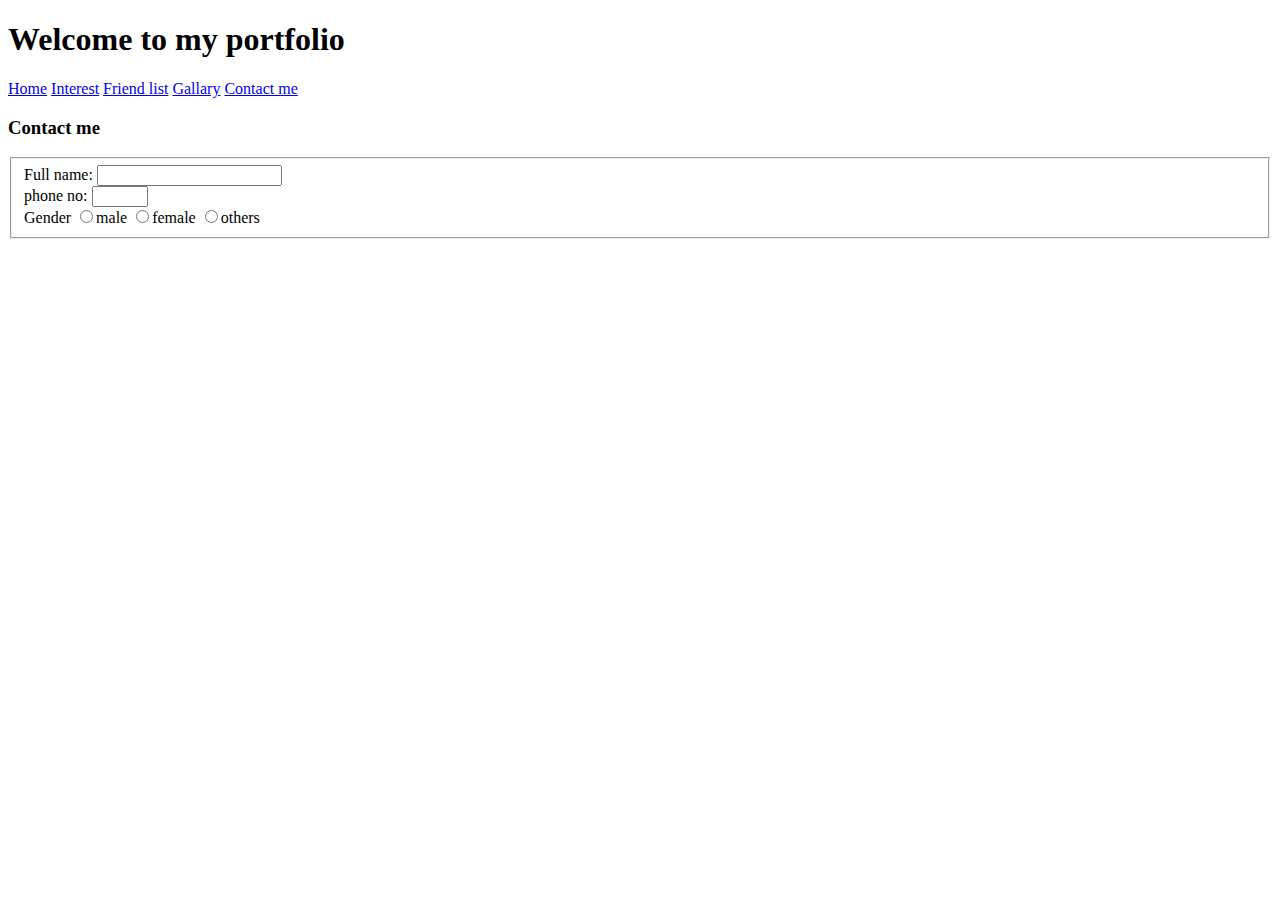
<file: html site/contactme.html>
<!DOCTYPE html>
<html>
<head>
	<title>Contact</title>
</head>
<body>
	<h1> Welcome to my portfolio</h1>
<a href="index.html">Home</a>
<a href="interest.html">Interest</a>
      <a href="friendlist.html">Friend list</a>
      <a href="gallary.html">Gallary</a>
      <a href="contactme.html">Contact me</a>
      <h3>Contact me</h3>
      <form>
      	<fieldset>
      		<label>Full name:</label>
      	<input type="text" name="full name">
      	<br>
      	<label> phone no:</label>
      	<input type="number" name="phone" max="10" min="0">
      	<br>
      	<label>Gender</label>
      		
      		<input type="radio" name="gender" >male
      	<input type="radio" name="gender " >female
      	<input type="radio" name="gender" >others
      	
      	</fieldset>
      	
      	
      </form>
</body>
</html>
</file>
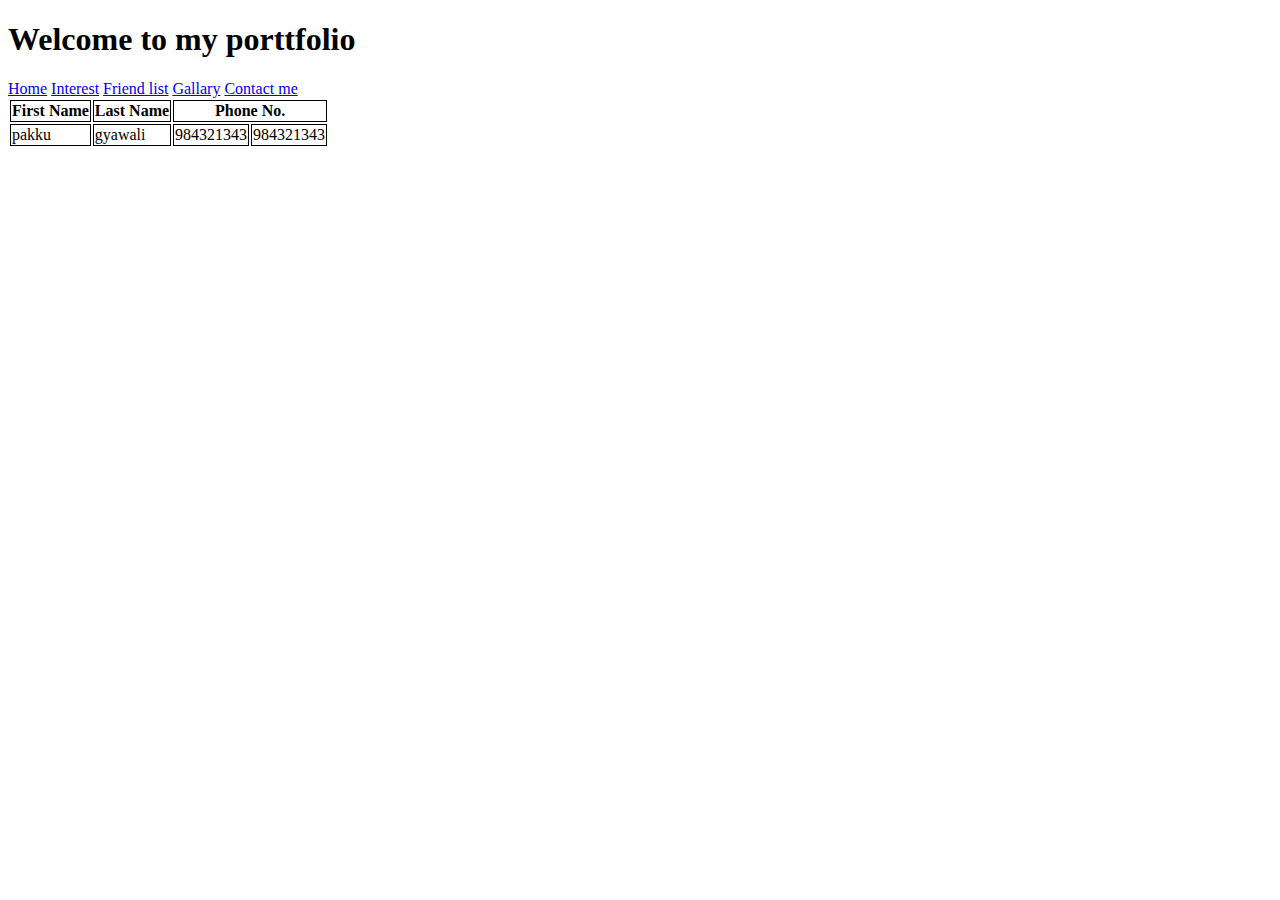
<file: html site/friendlist.html>
<!DOCTYPE html>
<html>
<head>
	<style>
		tr ,th, td{
			border: 1px solid black;
		}
	</style>
	<title>Friendlist</title>
</head>
<body>
	<h1>Welcome to my porttfolio</h1>
    <a href="index.html">Home</a>
    <a href="interest.html">Interest</a>
    <a href="friendlist.html">Friend list</a>
    <a href="gallary.html">Gallary</a>
    <a href="contactme.html">Contact me</a>
    <table>
    	<tr>
    		<th>First Name</th>
    		<th>Last Name</th>
    		<th colspan="2">Phone No.</th> <!-- rowspan chai row lai change garnu paryo bhane -->
    	</tr>
    	<tr>
    		<td>pakku</td>
    		<td>gyawali</td>
    		<td>984321343</td>
    		<td>984321343</td>
    	</tr>
    </table>
</body>
</html>
</file>
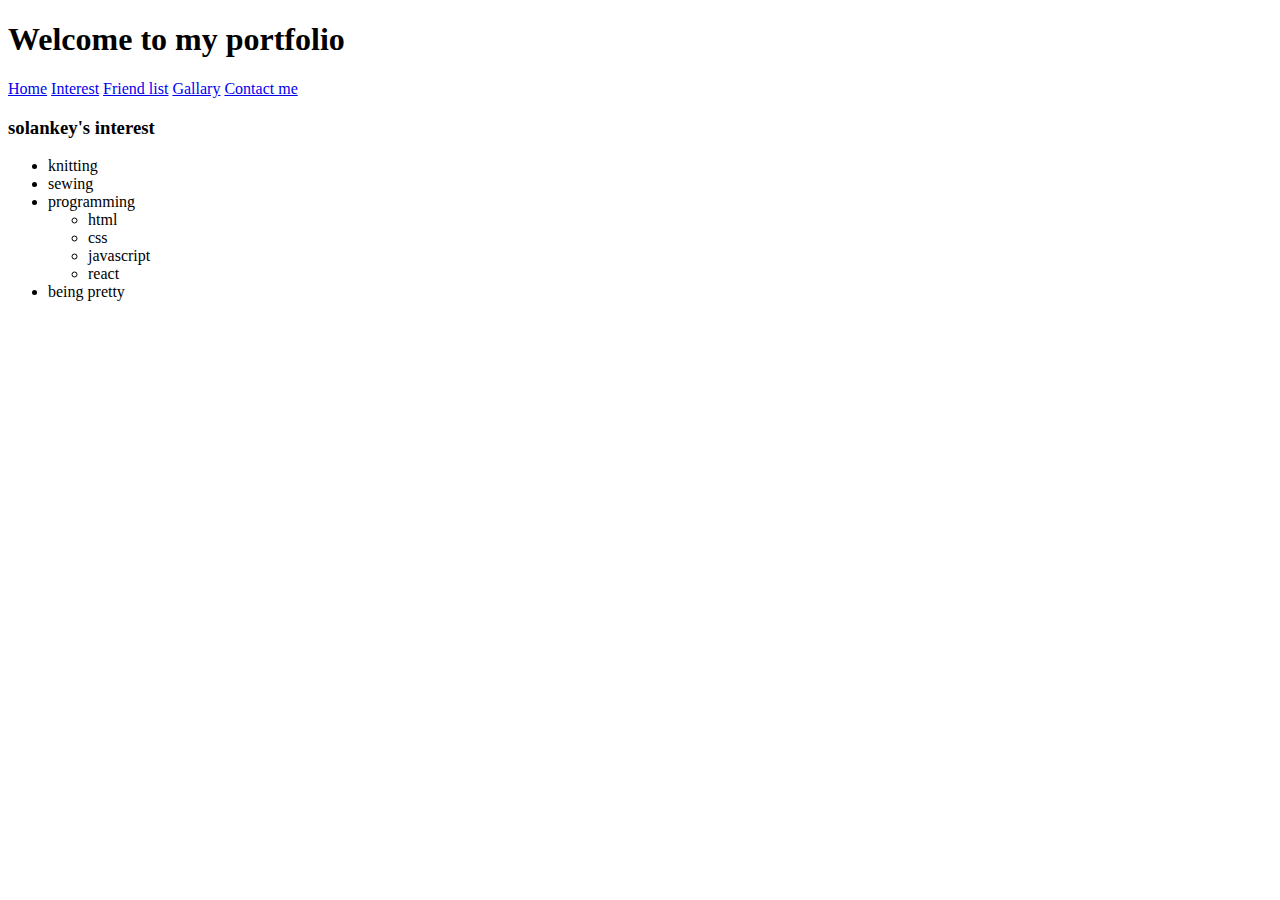
<file: html site/interest.html>
<!DOCTYPE html>
<html>
<head>
	<title>My interest</title>
</head>
<body>
<h1>Welcome to my portfolio</h1>
<a href="index.html">Home</a>
<a href="interest.html">Interest</a>
      <a href="friendlist.html">Friend list</a>
      <a href="gallary.html">Gallary</a>
      <a href="contactme.html">Contact me</a>
      <h3> solankey's interest</h3>
      <ul> 
      <li>
      	knitting
      </li>
      <li>
      	sewing
      </li>
      <li>
      	programming
      	<ul>
      		<li>html</li>
      		<li>css</li>
      		<li>javascript</li>
      		<li>react</li>
      	</ul>
      </li>
      <li>
      	being pretty
      </li>
  </ul> <!-- ul bhaneko unordered list ho ra li bhaneko list item ho type="circle dina milcha ano none garyo bhane chai kei pani aaudaina" -->
  <!-- <ol >
  	<li>
      	knitting
      </li>
      <li>
      	sewing
      </li>
      <li>
      	programming
      </li>
      <li>
      	being pretty
      </li>
  </ol> 
  <dl>
  <dt> china harayako manche</dt>
  <dd> book written by haribancha aacharya</dd>
  </dl>
  ol bhaneko ordered list ho type="a/i dina milcha default chai 1 2 3 raicha discription list pani dina milcha jun chai book haru ko kam garda chaina sakcha  -->
</body>
</html>
</file>
